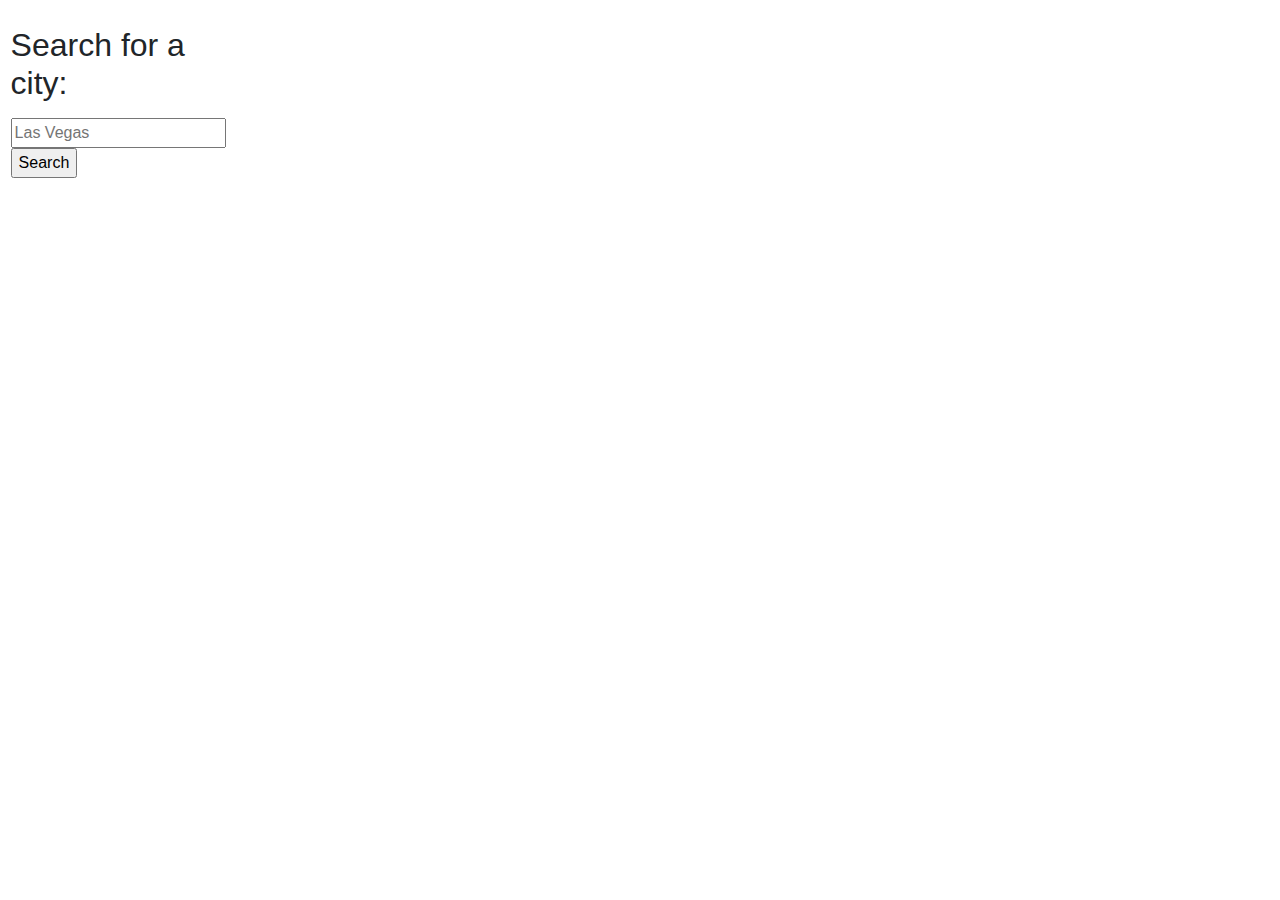
<file: index.html>
<!DOCTYPE html>
<html lang="en">
<head>
    <meta charset="UTF-8">
    <meta name="viewport" content="width=device-width, initial-scale=1.0">
    <title>Document</title>
    <link rel="stylesheet" href="style.css" />
    <link rel="stylesheet" href="https://stackpath.bootstrapcdn.com/bootstrap/4.3.1/css/bootstrap.min.css" />
    <script src="https://cdnjs.cloudflare.com/ajax/libs/jquery/3.2.1/jquery.min.js"></script>
</head>
<body>

<main id="mainContainer" class="row">
    <container class="col-2">
        <container class="row">
        <form id="weather-form">
            <label for="locationInput"><strong><h2>Search for a city:</h2></strong></label>
            <input type="text" id="locationInput" placeholder="Las Vegas">
        <!-- This button will trigger our AJAX call -->
            <input id="searchButton" type="submit" value="Search"></input>
        </form>
       
        <div id="History-goes-here" class="row">
        
        </div>

    </container>
    </container>

    <container class="col-10">
    <div class="row">
    <div class="col-12">
    <ul>
    <div id="currentResults"></div>
    </ul>

    <header id="header"></header>
    <div id="five-day-forecast-goes-here" class="row"></div>
    </lu>
    </container>
</main>

    <script src="script.js"></script>

    
</body>
</div>
</html>
</file>
<file: style.css>
* {
    font-family: 'Trebuchet MS', 'Lucida Sans Unicode', 'Lucida Grande', 'Lucida Sans', Arial, sans-serif;
}

#mainContainer {
    padding:2%;
}

#mainContainer ul {
    list-style-type: none;
}

#weather-form {
    align-content: left;
    left: 1%;
}

#locationInput {
    max-width: 100%;
}

#five-day-forecast-goes-here, #currentResults{
    height: 300px;
    font-size: 20px;
    line-break: normal;
}

header {
    display: block;
    color:black;
}

.forecast-div {
    background-color:rgba(55, 161, 202, 0.822);
    color: white;
    box-shadow: rgba(160, 131, 131, 0.719) 0px 2px 8px 0px;
    border-radius: 25px;
    margin: 10px;
    line-break: normal;
}

.historyBlock {
    box-shadow: rgba(160, 131, 131, 0.719) 0px 2px 8px 0px;
    border-style: dashed;
    margin: 30px;
    text-align: center;
    max-width: 100%;
}
#History-goes-here {
    line-break: normal;
    color:blue;
    display: block;
    max-width: 100%;
    width: 250px;
}

.green {
    background-color: green;
}

.red {
    background-color:red;
}
</file>
